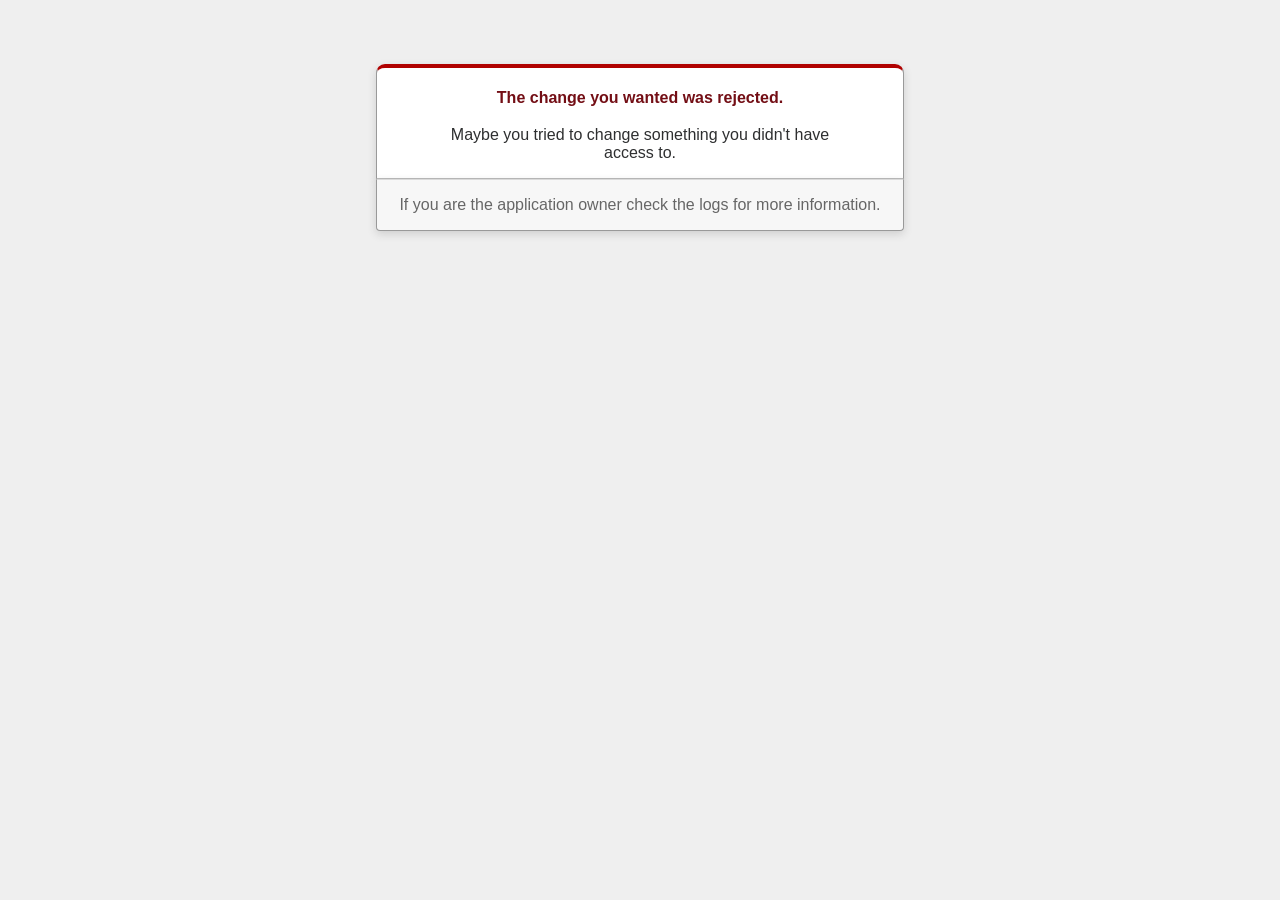
<file: bloccit/public/422.html>
<!DOCTYPE html>
<html>
<head>
  <title>The change you wanted was rejected (422)</title>
  <meta name="viewport" content="width=device-width,initial-scale=1">
  <style>
  body {
    background-color: #EFEFEF;
    color: #2E2F30;
    text-align: center;
    font-family: arial, sans-serif;
    margin: 0;
  }

  div.dialog {
    width: 95%;
    max-width: 33em;
    margin: 4em auto 0;
  }

  div.dialog > div {
    border: 1px solid #CCC;
    border-right-color: #999;
    border-left-color: #999;
    border-bottom-color: #BBB;
    border-top: #B00100 solid 4px;
    border-top-left-radius: 9px;
    border-top-right-radius: 9px;
    background-color: white;
    padding: 7px 12% 0;
    box-shadow: 0 3px 8px rgba(50, 50, 50, 0.17);
  }

  h1 {
    font-size: 100%;
    color: #730E15;
    line-height: 1.5em;
  }

  div.dialog > p {
    margin: 0 0 1em;
    padding: 1em;
    background-color: #F7F7F7;
    border: 1px solid #CCC;
    border-right-color: #999;
    border-left-color: #999;
    border-bottom-color: #999;
    border-bottom-left-radius: 4px;
    border-bottom-right-radius: 4px;
    border-top-color: #DADADA;
    color: #666;
    box-shadow: 0 3px 8px rgba(50, 50, 50, 0.17);
  }
  </style>
</head>

<body>
  <!-- This file lives in public/422.html -->
  <div class="dialog">
    <div>
      <h1>The change you wanted was rejected.</h1>
      <p>Maybe you tried to change something you didn't have access to.</p>
    </div>
    <p>If you are the application owner check the logs for more information.</p>
  </div>
</body>
</html>
</file>
